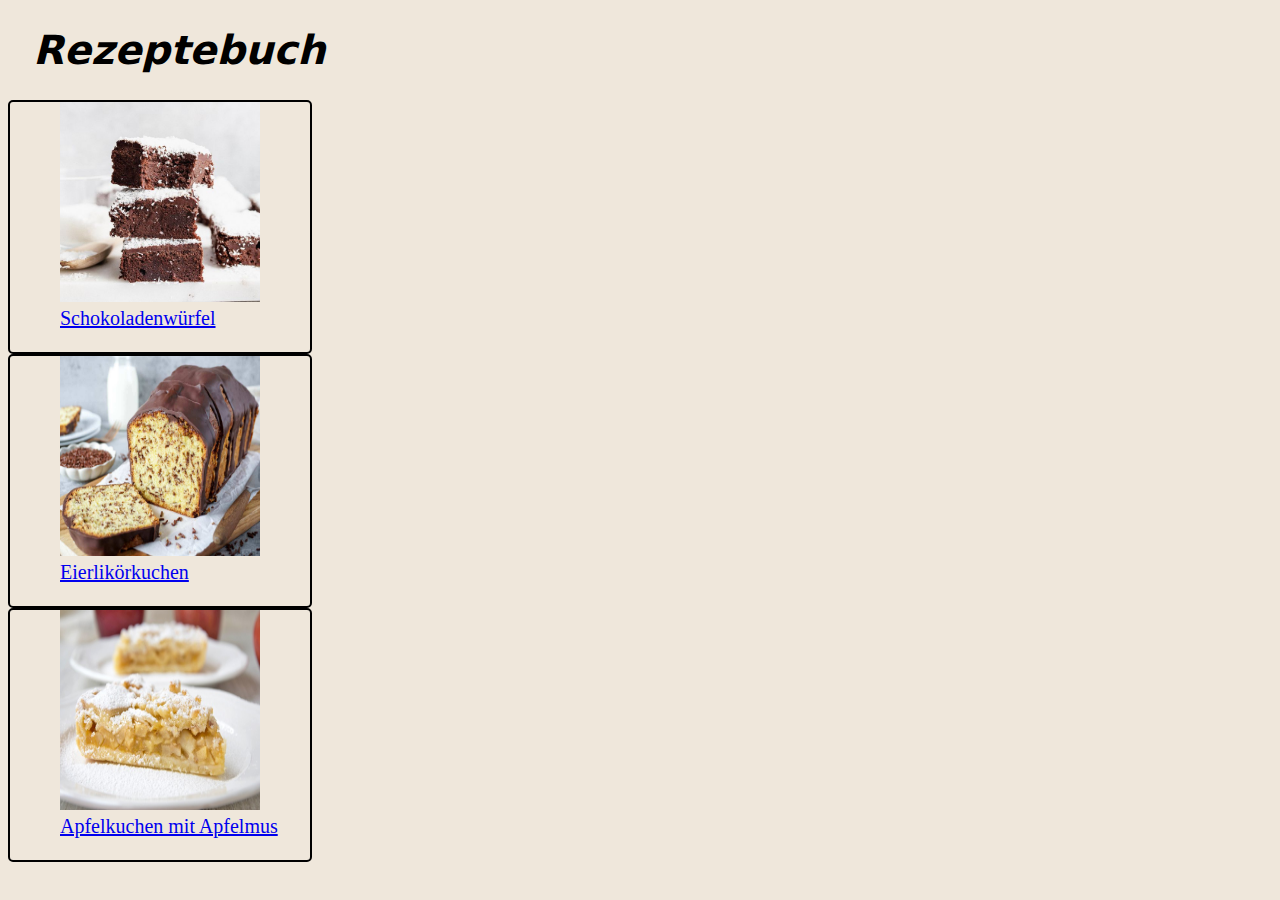
<file: index.html>
<!DOCTYPE html>
<html lang="en">
<head>
    <meta charset="UTF-8">
    <meta name="viewport" content="width=device-width, initial-scale=1.0">
    <title>TOP Project Recipes</title>
    <link rel="stylesheet" href="style.css">
</head>
<body>
    <h1>Rezeptebuch</h1>
    <div class="recipe" id="schokoladenwuerfel">
        <img class="img" src="images/schokoladenwuerfel.jpg" alt="Schokoladenwürfel"><br>
        <a href="./recipes/schokoladenwuerfel.html">Schokoladenwürfel</a>
    </div>
    <div class="recipe" id="eierlikoerkuchen">
        <img class="img" src="images/eierlikoerkuchen.jpg" alt="Eierlikörkuchen"><br>
        <a href="recipes/eierlikoerkuchen.html">Eierlikörkuchen</a>
    </div>
    <div class="recipe" id="apfelkuchen">
        <img class="img" src="images/apfelkuchen.jpg" alt="Apfelkuchen"><br>
        <a href="recipes/apfelkuchen.html">Apfelkuchen mit Apfelmus</a>
    </div>
</body>
</html>
</file>
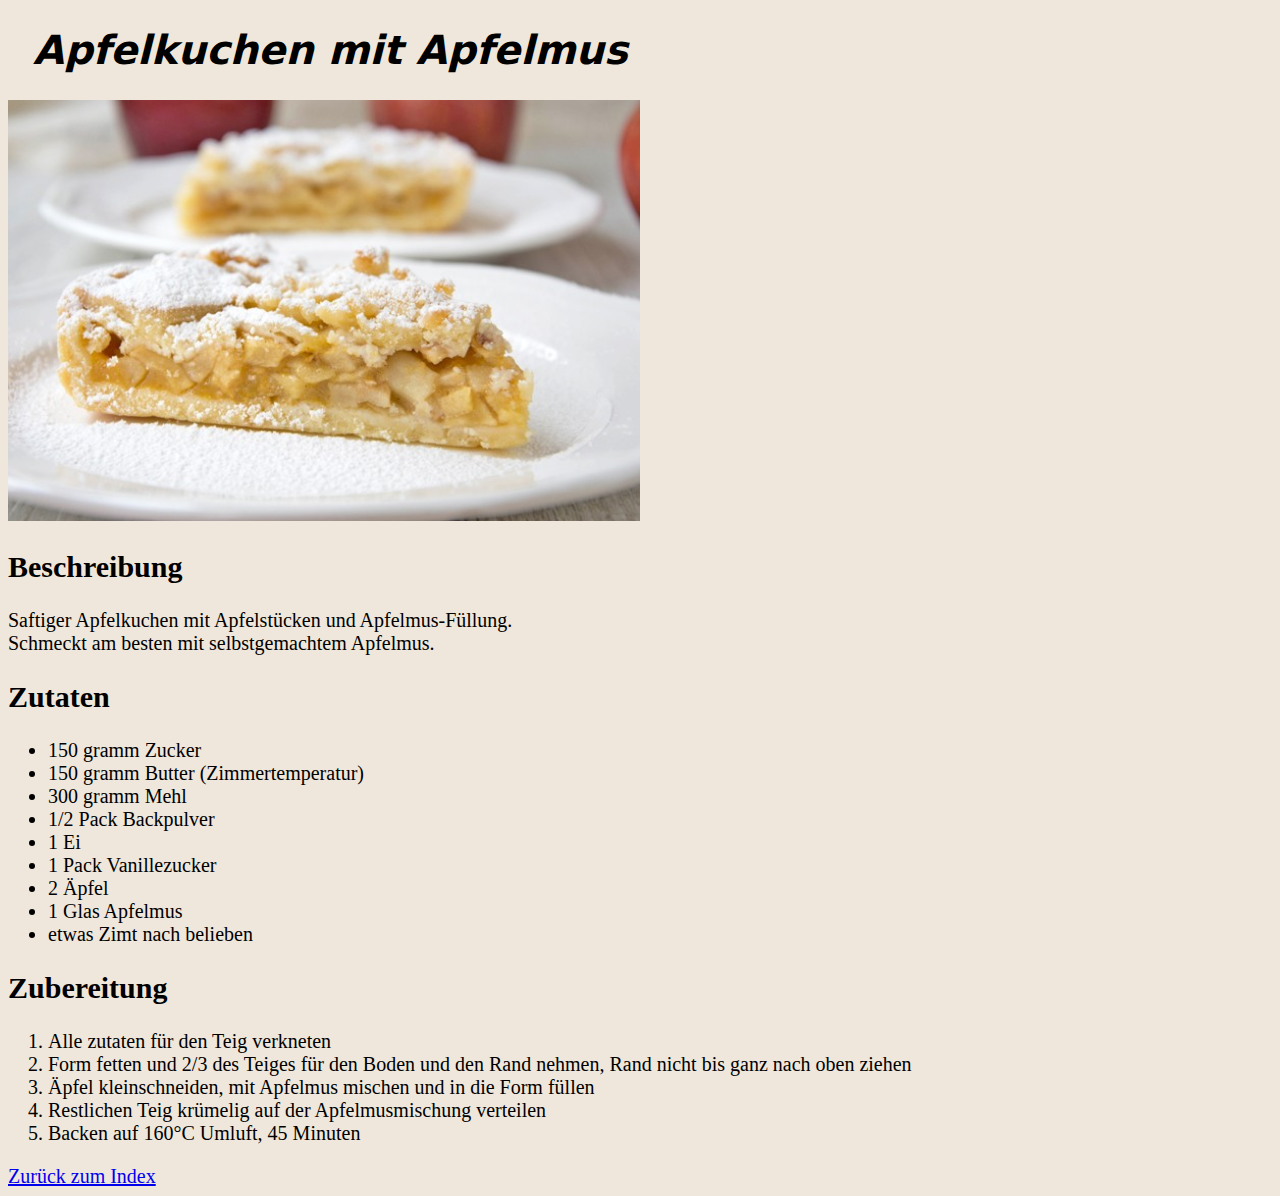
<file: recipes/apfelkuchen.html>
<!DOCTYPE html>
<html lang="en">
<head>
    <meta charset="UTF-8">
    <meta name="viewport" content="width=device-width, initial-scale=1.0">
    <title>Apfelkuchen mit Apfelmus</title>
    <link rel="stylesheet" href="../style.css">
</head>
<body>
    <h1>Apfelkuchen mit Apfelmus</h1>
    <p>
        <img src="../images/apfelkuchen.jpg" alt="Apfelkuchen" width="50%" height ="50%">
    </p>
    <h2>Beschreibung</h2>

    <p>
        Saftiger Apfelkuchen mit Apfelstücken und Apfelmus-Füllung.<br>
        Schmeckt am besten mit selbstgemachtem Apfelmus.
    </p>

    <h2>Zutaten</h2>
    <ul>
        <li>150 gramm Zucker</li>
        <li>150 gramm Butter (Zimmertemperatur)</li>
        <li>300 gramm Mehl</li>
        <li>1/2 Pack Backpulver</li>
        <li>1 Ei</li>
        <li>1 Pack Vanillezucker</li>
        <li>2 Äpfel</li>
        <li>1 Glas Apfelmus</li>
        <li>etwas Zimt nach belieben</li>
    </ul>

    <h2>Zubereitung</h2>
    <ol>
        <li>Alle zutaten für den Teig verkneten</li>
        <li>Form fetten und 2/3 des Teiges für den Boden und den Rand nehmen, Rand nicht bis ganz nach oben ziehen</li>
        <li>Äpfel kleinschneiden, mit Apfelmus mischen und in die Form füllen</li>
        <li>Restlichen Teig krümelig auf der Apfelmusmischung verteilen</li>
        <li>Backen auf 160°C Umluft, 45 Minuten</li>
    </ol>
    <a href="../index.html">Zurück zum Index</a>
</body>
</html>
</file>
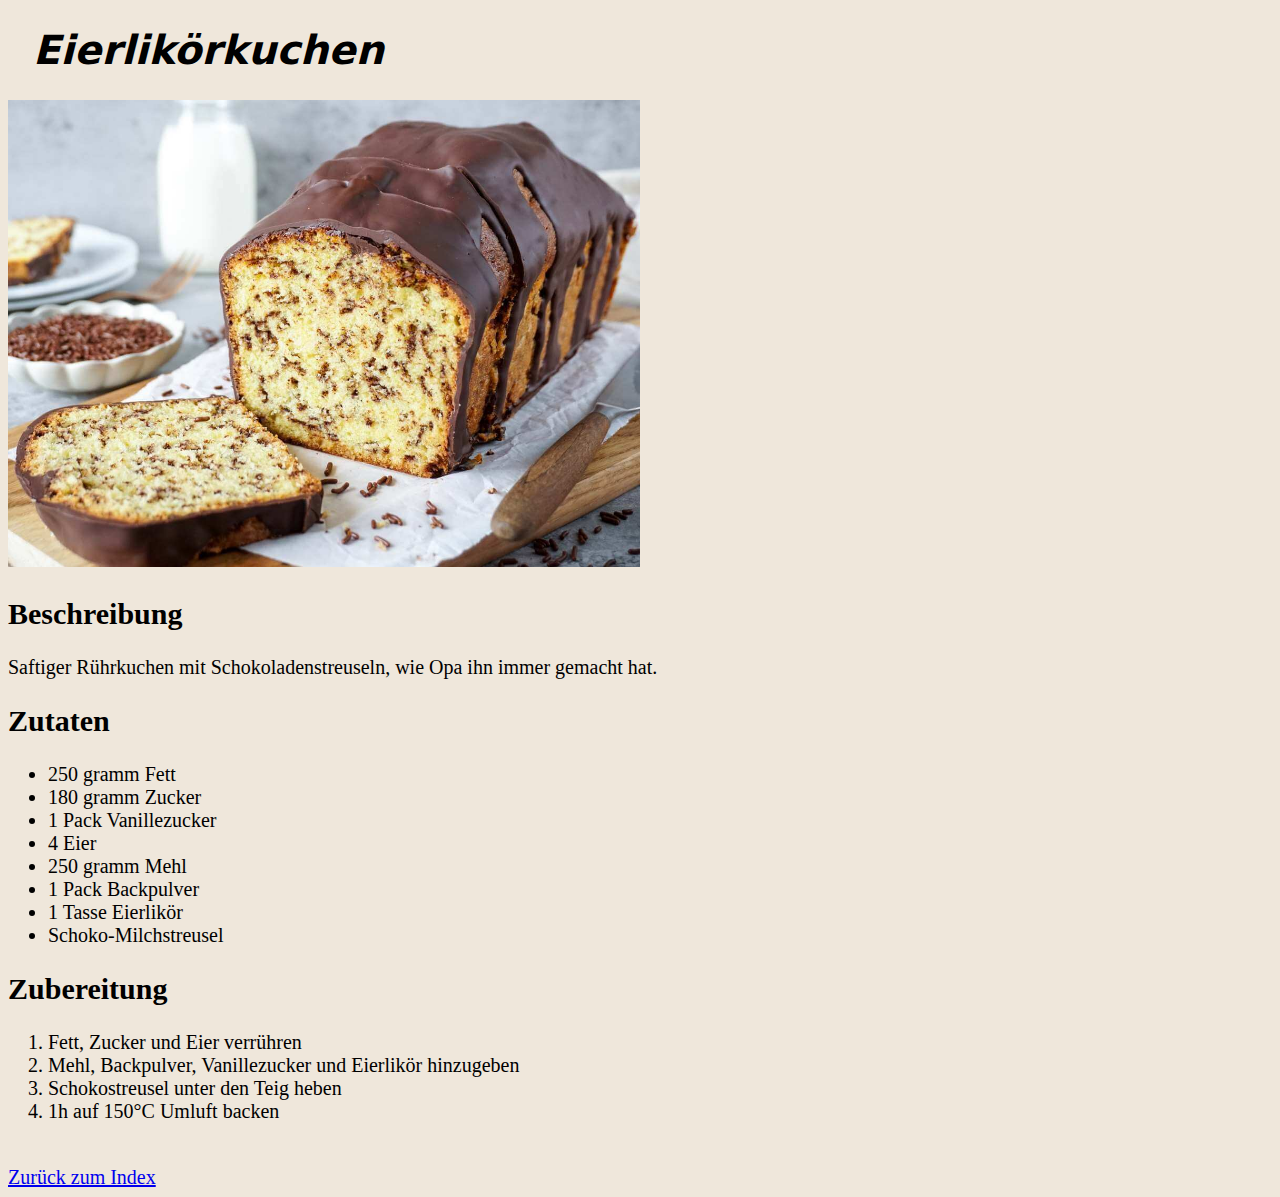
<file: recipes/eierlikoerkuchen.html>
<!DOCTYPE html>
<html lang="en">
<head>
    <meta charset="UTF-8">
    <meta name="viewport" content="width=device-width, initial-scale=1.0">
    <title>Eierlikörkuchen</title>
    <link rel="stylesheet" href="../style.css">
</head>
<body>
    <h1>Eierlikörkuchen</h1>
    <p>
        <img src="../images/eierlikoerkuchen.jpg" alt="Eierlikörkuchenbild" width="50%" height="50%">
    </p>
    <h2>Beschreibung</h2>
    <p>
        Saftiger Rührkuchen mit Schokoladenstreuseln, wie Opa ihn immer gemacht hat.
    </p>
    <h2>Zutaten</h2>
    <ul>
        <li>250 gramm Fett</li>
        <li>180 gramm Zucker</li>
        <li>1 Pack Vanillezucker</li>
        <li>4 Eier</li>
        <li>250 gramm Mehl</li>
        <li>1 Pack Backpulver</li>
        <li>1 Tasse Eierlikör</li>
        <li>Schoko-Milchstreusel</li>
    </ul>
    <h2>Zubereitung</h2>
    <ol>
        <li>Fett, Zucker und Eier verrühren</li>
        <li>Mehl, Backpulver, Vanillezucker und Eierlikör hinzugeben</li>
        <li>Schokostreusel unter den Teig heben</li>
        <li>1h auf 150°C Umluft backen</li>
    </ol>
    <br>
    <a href="../index.html">Zurück zum Index</a>
</body>
</html>
</file>
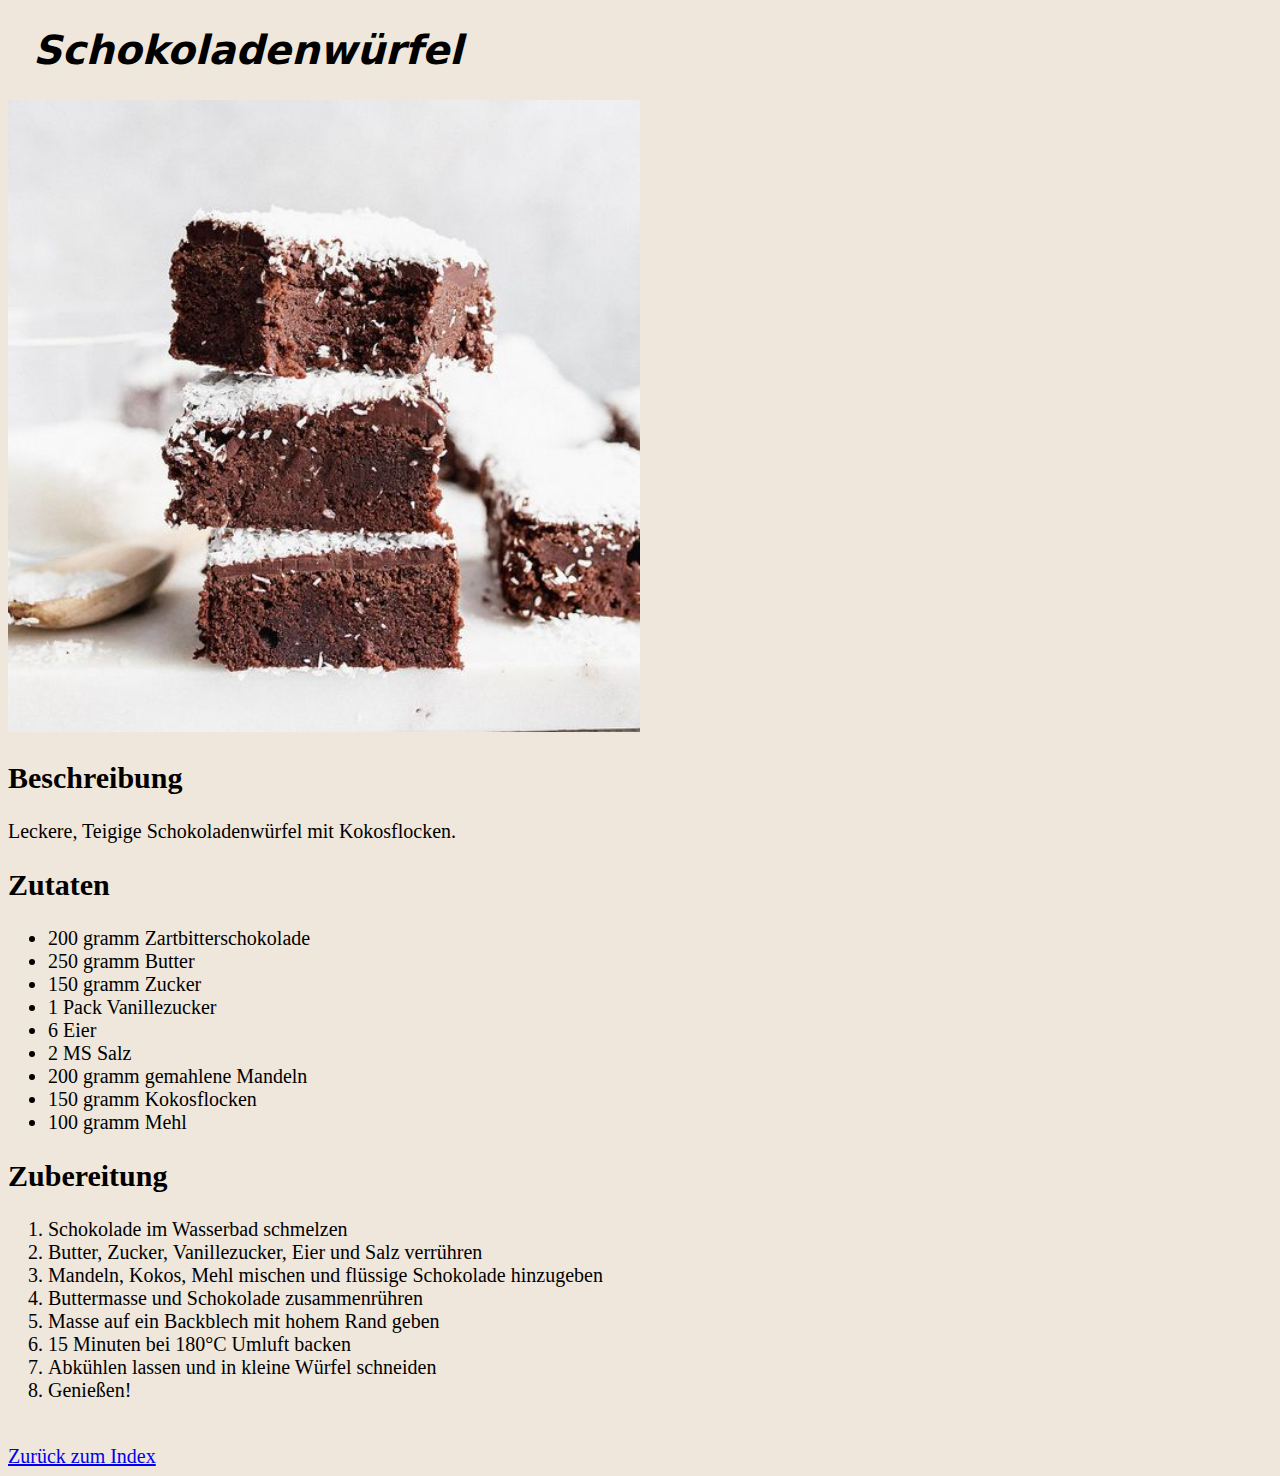
<file: recipes/schokoladenwuerfel.html>
<!DOCTYPE html>
<html lang="en">
<head>
    <meta charset="UTF-8">
    <meta name="viewport" content="width=device-width, initial-scale=1.0">
    <title>Schokoladenwürfel</title>
    <link rel="stylesheet" href="../style.css">
</head>
<body>
    <h1>Schokoladenwürfel</h1>
    <p>
        <img src="../images/schokoladenwuerfel.jpg" alt="Schokoladenwuerfelbild" width="50%" height="50%">
    </p>
    <h2>Beschreibung</h2>
    <p>
        Leckere, Teigige Schokoladenwürfel mit Kokosflocken.
    </p>
    <h2>Zutaten</h2>
    <ul>
        <li>200 gramm Zartbitterschokolade</li>
        <li>250 gramm Butter</li>
        <li>150 gramm Zucker</li>
        <li>1 Pack Vanillezucker</li>
        <li>6 Eier</li>
        <li>2 MS Salz</li>
        <li>200 gramm gemahlene Mandeln</li>
        <li>150 gramm Kokosflocken</li>
        <li>100 gramm Mehl</li>
    </ul>
    <h2>Zubereitung</h2>
    <ol>
        <li>Schokolade im Wasserbad schmelzen</li>
        <li>Butter, Zucker, Vanillezucker, Eier und Salz verrühren</li>
        <li>Mandeln, Kokos, Mehl mischen und flüssige Schokolade hinzugeben</li>
        <li>Buttermasse und Schokolade zusammenrühren</li>
        <li>Masse auf ein Backblech mit hohem Rand geben</li>
        <li>15 Minuten bei 180°C Umluft backen</li>
        <li>Abkühlen lassen und in kleine Würfel schneiden</li>
        <li>Genießen!</li>
    </ol>
    <br>
    <a href="../index.html">Zurück zum Index</a>
</body>
</html>
</file>
<file: style.css>
body {
    font-size: 20px;
    font-family: 'Times New Roman', Times, serif;
    background-color: #efe7db;
} 
h1 {
    font-family: system-ui, -apple-system, BlinkMacSystemFont, 'Segoe UI', Roboto, Oxygen, Ubuntu, Cantarell, 'Open Sans', 'Helvetica Neue', sans-serif;
    font-weight: bold;
    font-style: italic;
    padding-left: 25px;
} 

.recipe{
    height: 250px;
    width: 250px;
    padding-left: 50px;
    border-color: black;
    border-radius: 5px;
    border-style: solid;
    border-width: 2px;
    
} 

.recipe .img {
    height: 200px;
    width: 200px;
    text-align: center;
}
</file>
